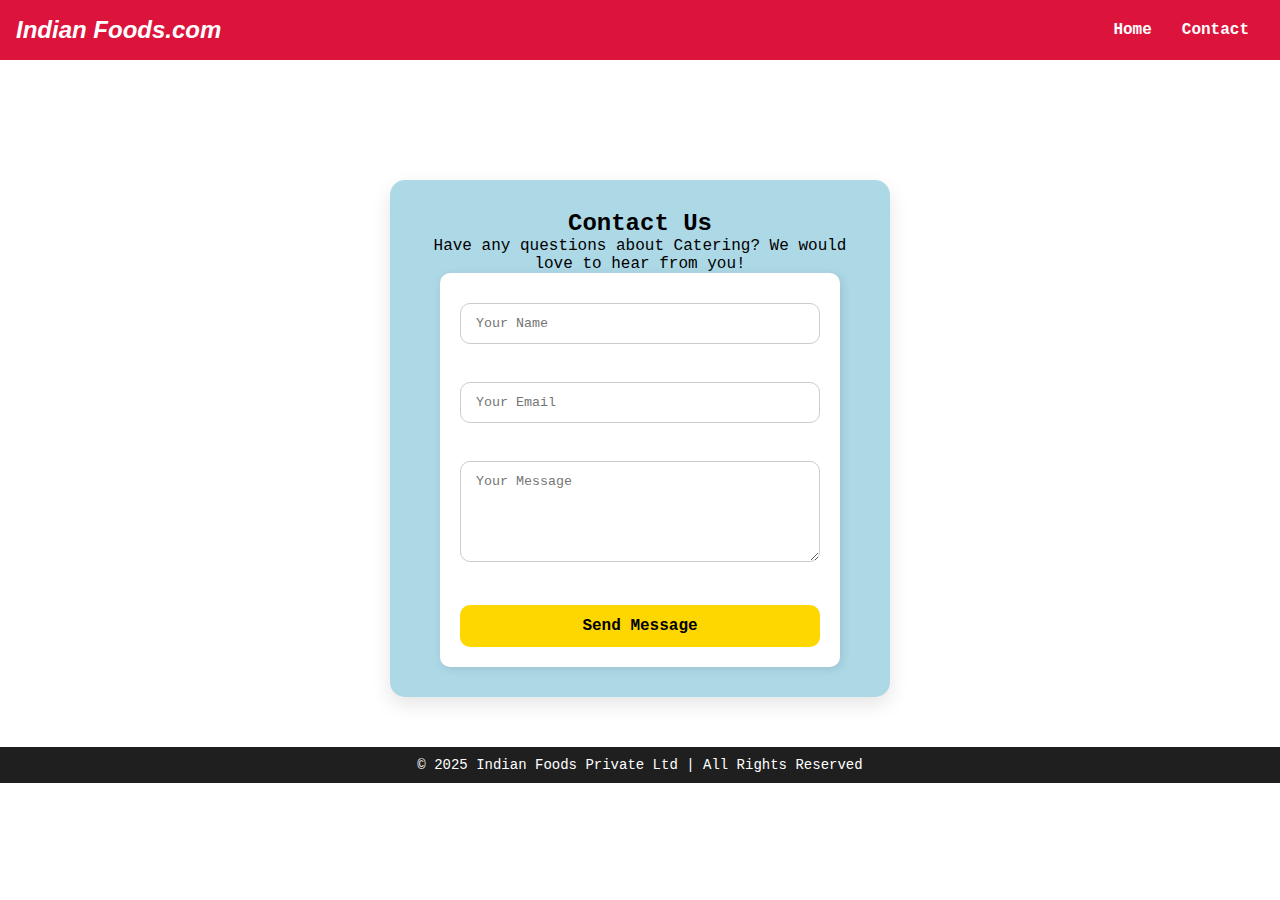
<file: contact.html>
<!DOCTYPE html>
<html lang="en">

<head>
    <meta charset="UTF-8">
    <meta name="viewport" content="width=device-width, initial-scale=1.0">
    <title>Gattiga Tindam</title>
    <link rel="stylesheet" href="css/style.css">
    <link href="https://fonts.googleapis.com/css2?family=Montserrat&display=swap" rel="stylesheet">
</head>

<body>
    <header>
        <div class="logo">
            <a href="index.html"><span>Indian Foods.com</span></a>
        </div>
        <nav id="navbar">
            <ul class="nav-links">
                <li><a href="index.html">Home</a></li>
                <li><a href="contact.html">Contact</a></li>
            </ul>
        </nav>
    </header>
    <main class="contact-page">
        <section class="contact-form-container">
            <h2>Contact Us</h2>
            <p>Have any questions about Catering? We would love to hear from you!</p>
            <form id="contactForm" class="contact-form">
                <input type="text" id="name" name="name" placeholder="Your Name" required><br>
                <input type="email" id="email" name="email" placeholder="Your Email" required><br>
                <textarea id="message" name="message" rows="5" placeholder="Your Message" required></textarea><br>
                <button type="submit">Send Message</button>
            </form>
        </section>
    </main>

    <footer>
        <p>&copy; 2025 Indian Foods Private Ltd | All Rights Reserved</p>
    </footer>

    <script>
        document.getElementById('contactForm').addEventListener('submit', function (e) {
            e.preventDefault();
            const name = document.getElementById('name').value;
            const email = document.getElementById('email').value;
            const message = document.getElementById('message').value;
            localStorage.setItem('contactName', name);
            localStorage.setItem('contactEmail', email);
            localStorage.setItem('contactMessage', message);
            alert("Your message has been saved! We will get back to you soon.");
            this.reset();
        });
    </script>
    <script src="js/script.js"></script>
</body>

</html>
</file>
<file: css/style.css>
* {
    margin: 0;
    padding: 0;
    box-sizing: border-box;
    font-family: 'Courier New', Courier, monospace;
}

.menu-item img {
    width: 150px;
    height: 150px;
    object-fit: cover;
    border-radius: 5px;
}

.menu-category {
    display: flex;
    flex-wrap: wrap;
    justify-content: center;
    gap: 20px;
    margin: 1rem 0;
}

.menu-item {
    display: flex;
    flex-direction: column;
    align-items: center;
    text-align: center;
    max-width: 600px;
}

.menu-item p {
    padding: 1rem 0;
}

/* Navbar */
header {
    background-color: crimson;
    color: white;
    padding: 1rem;
    display: flex;
    justify-content: space-between;
    align-items: center;
    position: sticky;
    top: 0;
    z-index: 1;
    grid-row: 1;
}

.logo span {
    font-family: sans-serif;
    font-size: 1.5rem;
    font-style: italic;
    font-weight: 700;
}

.logo a {
    color: #ffffff;
    text-decoration: none;
    ;
}

nav ul {
    list-style: none;
    display: flex;
}

nav ul li {
    margin: 0 15px;
}

nav ul li a {
    color: white;
    text-decoration: none;
    font-weight: bold;
    transition: color 0.3s;
}

nav ul li a:hover {
    color: #ffcc00;

}

main {
    grid-row: 2;
}

/* Banner Section */
.banner {
    position: relative;
    text-align: center;
    background-color: #222;
}

.banner img {
    width: 100%;
    height: 400px;
    object-fit: cover;
    opacity: 0.8;
}

.banner-text {
    position: absolute;
    top: 50%;
    left: 50%;
    transform: translate(-50%, -50%);
    color: white;
    text-align: center;
    background: rgba(0, 0, 0, 0.5);
    padding: 20px;
    border-radius: 10px;
}

.banner-text .btn {
    background-color: #ff0000;
    color: white;
    padding: 10px 20px;
    text-decoration: none;
    font-weight: bold;
    border-radius: 5px;
}

.banner-text .btn:hover {
    background-color: #cc0000;
}

/* Menu Section */
#menu {
    text-align: center;
    padding: 40px 20px;
    background-color: #fffbf2;
}

.menu-container {
    display: flex;
    justify-content: center;
    gap: 20px;
    flex-wrap: wrap;
}

.menu-category h3 {
    background-color: crimson;
    color: #ffffff;
    padding: 0.8rem;
    display: inline-block;
    margin-bottom: 15px;
    margin-top: 15px;
}

.menu-item {
    text-align: center;
    width: 220px;
    background: white;
    padding: 0.7rem;
    border-radius: 10px;
    box-shadow: 2px 2px 10px rgba(0, 0, 0, 0.1);
}

.menu-item img {
    width: 100%;
    border-radius: 5px;
}

.menu-item button {
    background-color: #f7cc67;
    color: #000000;
    padding: 10px;
    border: none;
    cursor: pointer;
    font-weight: bold;
    border-radius: 5px;
}

.menu-item button:hover {
    background-color: #ffa500;
}

/* Payment Section */
#payment {
    text-align: center;
    padding: 40px 20px;
    background-color: #f8f9fa;
}

form {
    max-width: 400px;
    margin: auto;
    display: flex;
    flex-direction: column;
    background: white;
    padding: 20px;
    border-radius: 10px;
    box-shadow: 2px 2px 10px rgba(0, 0, 0, 0.1);
}

label {
    margin: 5px 0;
    font-weight: bold;
}

input {
    padding: 10px;
    margin-bottom: 10px;
    border: 1px solid #ddd;
    border-radius: 5px;
}

button {
    background-color: #28a745;
    color: white;
    padding: 10px;
    border: none;
    cursor: pointer;
    font-weight: bold;
    border-radius: 5px;
}

/* Footer */
footer {
    background-color: #1f1f1f;
    color: white;
    text-align: center;
    padding: 10px;
    font-size: 14px;
}

.why-choose-us {
    background-color: #1a1a1b;
    color: #ffffff;
    padding: 1rem;

    ul {
        display: flex;
        justify-content: center;
        align-items: center;
        list-style: none;
        align-items: center;
        padding: 1rem;

        li {
            padding: 1rem;

        }
    }
}

#explore-menu {
    h2 {
        display: flex;
        justify-content: center;
        color: crimson;
        padding: 30px 0 10px;
        margin: 10px 0;
        font-family: sans-serif;
    }
}

#cart {
    background-color: #f9f9f9;
    padding: 30px;
    margin: 40px auto;
    border: 2px solid #e0e0e0;
    border-radius: 16px;
    max-width: 800px;
    box-shadow: 0 4px 12px rgba(0, 0, 0, 0.05);
}

#cart h2 {
    font-size: 28px;
    margin-bottom: 20px;
    text-align: center;
    color: #333;
    font-weight: 600;
}

#cart ul {
    list-style-type: none;
    padding: 0;
    margin: 0 0 20px;
}

#cart ul li {
    background-color: #fff;
    padding: 12px 20px;
    margin-bottom: 10px;
    border-radius: 8px;
    border: 1px solid #ddd;
    font-size: 16px;
    font-weight: 500;
    color: #444;
    transition: background-color 0.3s ease;
}

#cart ul li:hover {
    background-color: #f0f0f0;
}

#cart p {
    font-size: 20px;
    font-weight: bold;
    text-align: right;
    color: #000;
}

.contact-page {
    padding: 50px 20px;
    margin-top: 70px;
}

.contact-form-container {
    background: lightblue;
    max-width: 500px;
    margin: 0 auto;
    padding: 30px;
    border-radius: 15px;
    box-shadow: 0 8px 20px rgba(0, 0, 0, 0.1);
    text-align: center;
}

.contact-form input,
.contact-form textarea {
    padding: 12px 15px;
    margin: 10px 0;
    border: 1px solid #ccc;
    border-radius: 10px;
    outline: none;
    transition: all 0.3s ease;
}

.contact-form input:focus,
.contact-form textarea:focus {
    border-color: yellowgreen;
    box-shadow: 0 0 5px rgba(247, 107, 138, 0.5);
}

.contact-form button {
    background: gold;
    padding: 12px 20px;
    border: none;
    border-radius: 10px;
    cursor: pointer;
    margin-top: 15px;
    font-size: 16px;
    transition: background 0.3s ease;
    color: black;
}

.contact-form button:hover {
    background: #ffa500;
}

.delete-btn {
    background-color: transparent;
    border: none;
    cursor: pointer;
    font-size: 18px;
    color: #e74c3c;
}

.delete-btn:hover {
    color: #c0392b;
}

#cart ul li {
    display: flex;
    justify-content: space-between;
    align-items: center;
    gap: 15px;
    font-weight: bold;
}

/* Carousel Styles */
.carousel-container {
    position: relative;
    width: 100%;
    overflow: hidden;
    box-shadow: 0 4px 15px rgba(0, 0, 0, 0.2);
}

.carousel {
    position: relative;
    width: 100%;
    height: 500px;
}

.carousel-slide {
    position: absolute;
    width: 100%;
    height: 100%;
    opacity: 0;
    transition: opacity 0.5s ease-in-out;
}

.carousel-slide.active {
    opacity: 1;
}

.carousel-slide img {
    width: 100%;
    height: 100%;
    object-fit: cover;
}

.carousel-btn {
    position: absolute;
    top: 50%;
    transform: translateY(-50%);
    background: rgba(0, 0, 0, 0.5);
    color: white;
    border: none;
    font-size: 30px;
    padding: 15px 20px;
    cursor: pointer;
    border-radius: 5px;
    transition: background 0.3s;
    z-index: 10;
}

.carousel-btn:hover {
    background: rgba(0, 0, 0, 0.8);
}

.carousel-btn.prev {
    left: 20px;
}

.carousel-btn.next {
    right: 20px;
}

/* Responsive Styles */
@media (max-width: 768px) {
    .carousel {
        height: 300px;
    }
}

.social-icons {
    display: flex;
    justify-content: center;
    gap: 1.5rem;
    margin: 1rem 0;
    font-size: 1rem;


    a{
        color: #ffffff;
        text-decoration: none;
        transition: color 0.3s;
    }
}

h2,
h3 {
    text-align: center;
    width: 100%;
    display: block;
}

.menu-category {
    text-align: center;
}
footer {
    grid-row: 3;
}
</file>
